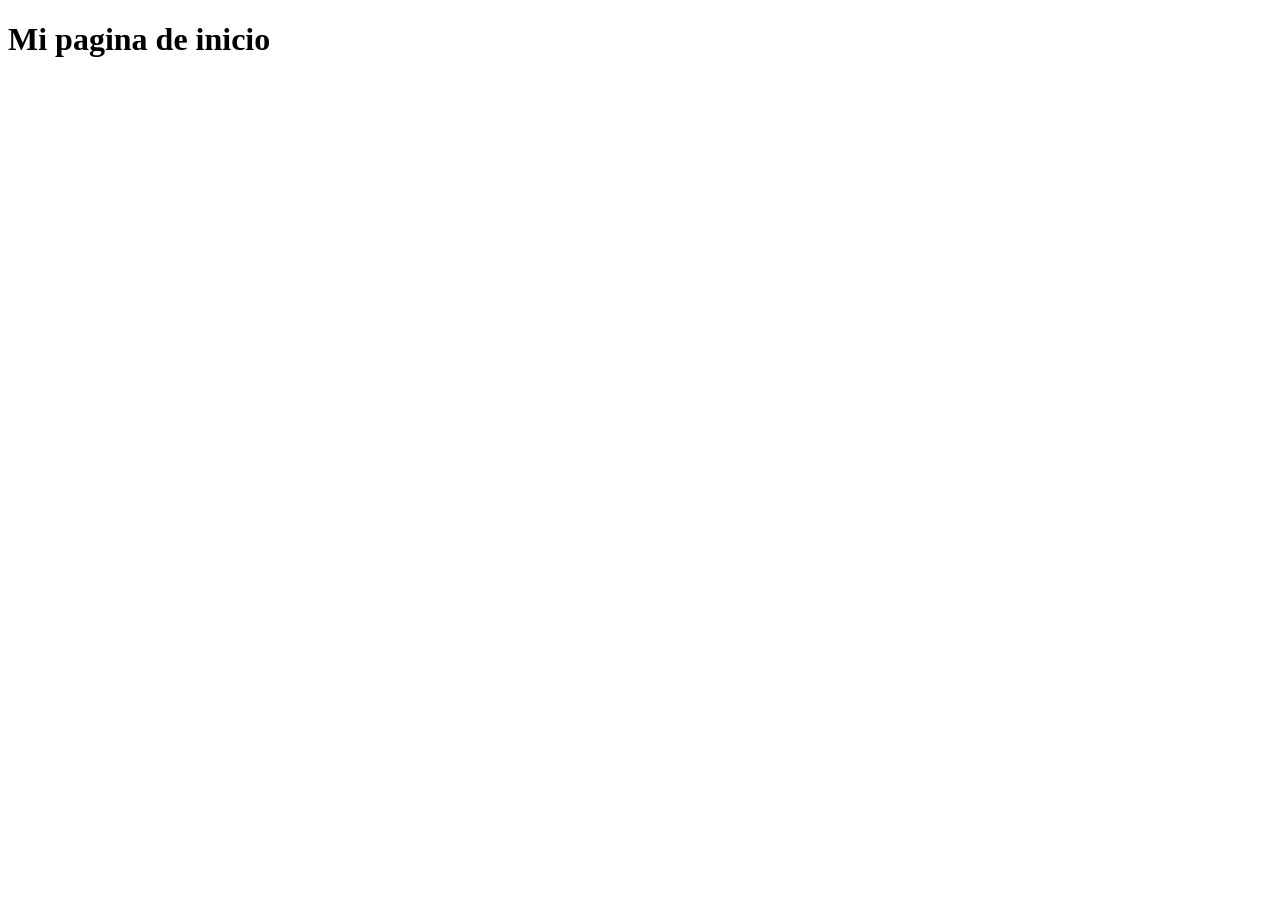
<file: index.html>
<!DOCTYPE html>
<html lang="en">
<head>
    <meta charset="UTF-8">
    <meta name="viewport" content="width=device-width, initial-scale=1.0">
    <title>Document</title>
</head>
<body>
    <h1>Mi pagina de inicio</h1>
</body>
</html>
</file>
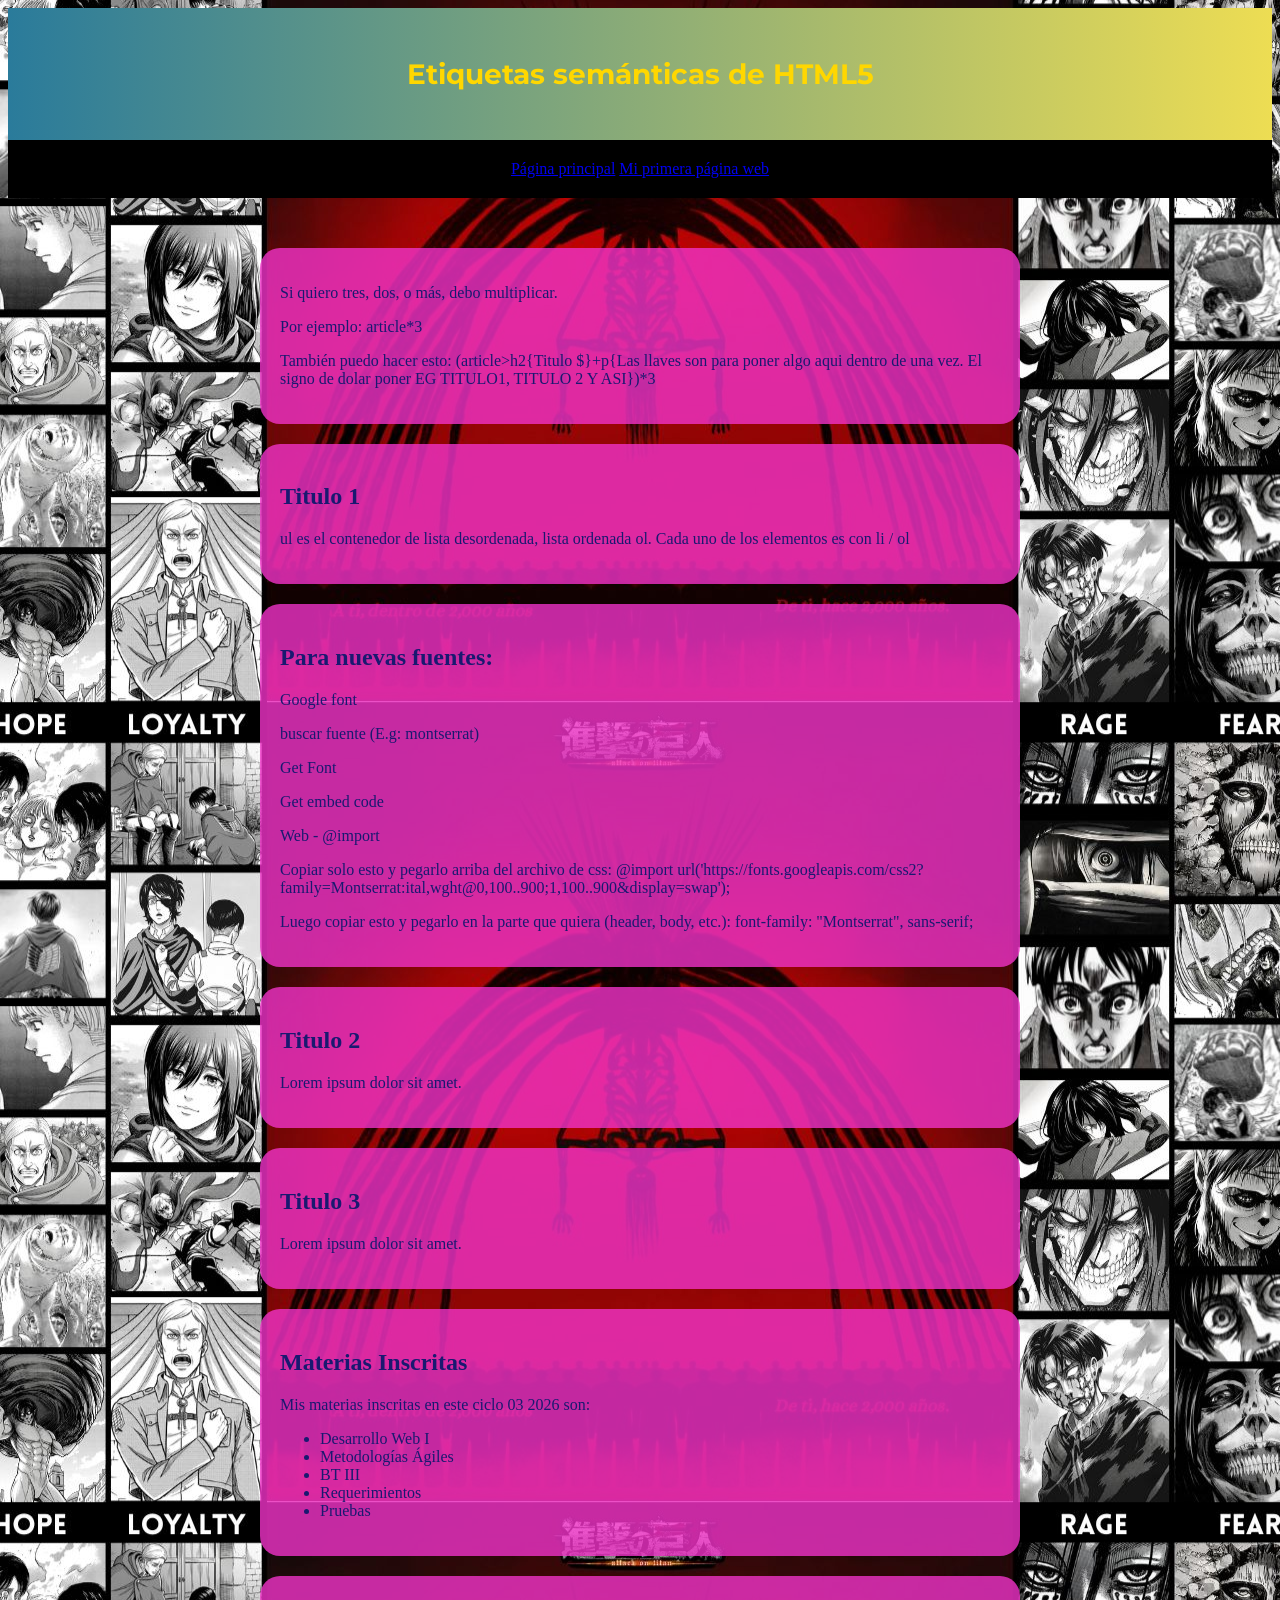
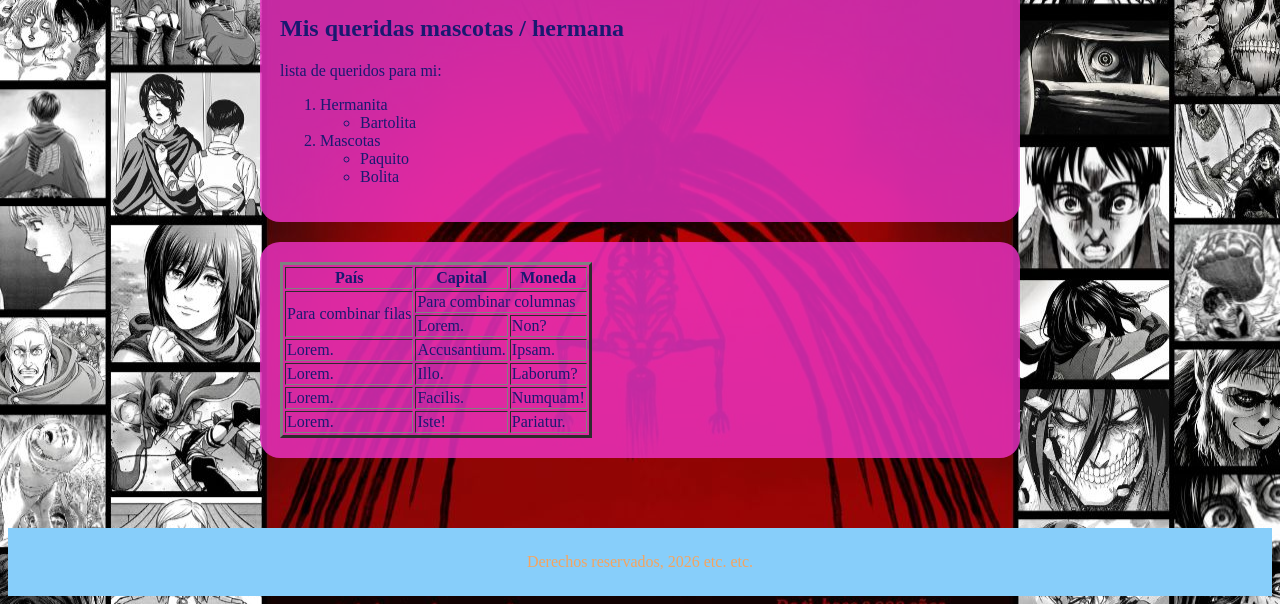
<file: Semana1/EstructuraSemántica.html>
<!DOCTYPE html>
<html lang="en">
<head>
    <meta charset="UTF-8">
    <meta name="viewport" content="width=device-width, initial-scale=1.0">
    <title>Estructura Semántica</title>
    <link rel="stylesheet" href="css/style.css">
</head>
<body>
    <header>
        <h1>Etiquetas semánticas de HTML5</h1>
    </header>
    <nav>
        <a href="#">Página principal</a>
        <a href="HolaMundo.html">Mi primera página web</a>
    </nav>
    <section class="container">
        <article>
            <p>Si quiero tres, dos, o más, debo multiplicar.</p>
            <p>Por ejemplo: article*3</p>
            <p>También puedo hacer esto: (article>h2{Titulo $}+p{Las llaves son para poner algo aqui dentro de una vez. El signo de dolar poner EG TITULO1, TITULO 2 Y ASI})*3</p>
        </article>
        <article>
            <h2>Titulo 1</h2>
            <p>ul es el contenedor de lista desordenada, lista ordenada ol. Cada uno de los elementos es con li / ol</p>
        </article>
        <article>
            <h2>Para nuevas fuentes:</h2>
            <p>Google font</p>
            <p></p>buscar fuente (E.g: montserrat)</p>
            <p>Get Font</p>
            <p>Get embed code</p>
            <p>Web - @import</p>
            <p>Copiar solo esto y pegarlo arriba del archivo de css: @import url('https://fonts.googleapis.com/css2?family=Montserrat:ital,wght@0,100..900;1,100..900&display=swap');</p>
            <p>Luego copiar esto y pegarlo en la parte que quiera (header, body, etc.): font-family: "Montserrat", sans-serif;</p>
            
            
        </article>
        <article>
            <h2>Titulo 2</h2>
            <p>Lorem ipsum dolor sit amet.</p>
        </article>
        <article>
            <h2>Titulo 3</h2>
            <p>Lorem ipsum dolor sit amet.</p>
        </article>
        <article>
            <h2>Materias Inscritas</h2>
            <p>Mis materias inscritas en este ciclo 03 2026 son:</p>
            <ul>
                <li>Desarrollo Web I</li>
                <li>Metodologías Ágiles</li>
                <li>BT III</li>
                <li>Requerimientos</li>
                <li>Pruebas</li>
            </ul>
        </article>
        <article>
            <h2>Mis queridas mascotas / hermana</h2>
            <p>lista de queridos para mi:</p>
            <ol>
                <li>Hermanita</li>
                <ul>
                    <li>Bartolita</li>
                </ul>
                <li>Mascotas</li>
                <ul>
                    <li>Paquito</li>
                    <li>Bolita</li>
                </ul>
            </ol>
        </article>
        <article>
            <table border="3">
                <tr>
                    <th>País</th>
                    <th>Capital</th>
                    <th>Moneda</th>
                <tr>
                    <td rowspan="2">Para combinar filas</td>
                    <td colspan="2">Para combinar columnas</td>
                </tr>
                <tr>
                    <td>Lorem.</td>
                    <td>Non?</td>
                </tr>
                <tr>
                    <td>Lorem.</td>
                    <td>Accusantium.</td>
                    <td>Ipsam.</td>
                </tr>
                <tr>
                    <td>Lorem.</td>
                    <td>Illo.</td>
                    <td>Laborum?</td>
                </tr>
                <tr>
                    <td>Lorem.</td>
                    <td>Facilis.</td>
                    <td>Numquam!</td>
                </tr>
                <tr>
                    <td>Lorem.</td>
                    <td>Iste!</td>
                    <td>Pariatur.</td>
                </tr>
            </table>
        </article>
    </section>
    <footer>
        Derechos reservados, 2026 etc. etc.
    </footer>
</body>
</html>
</file>
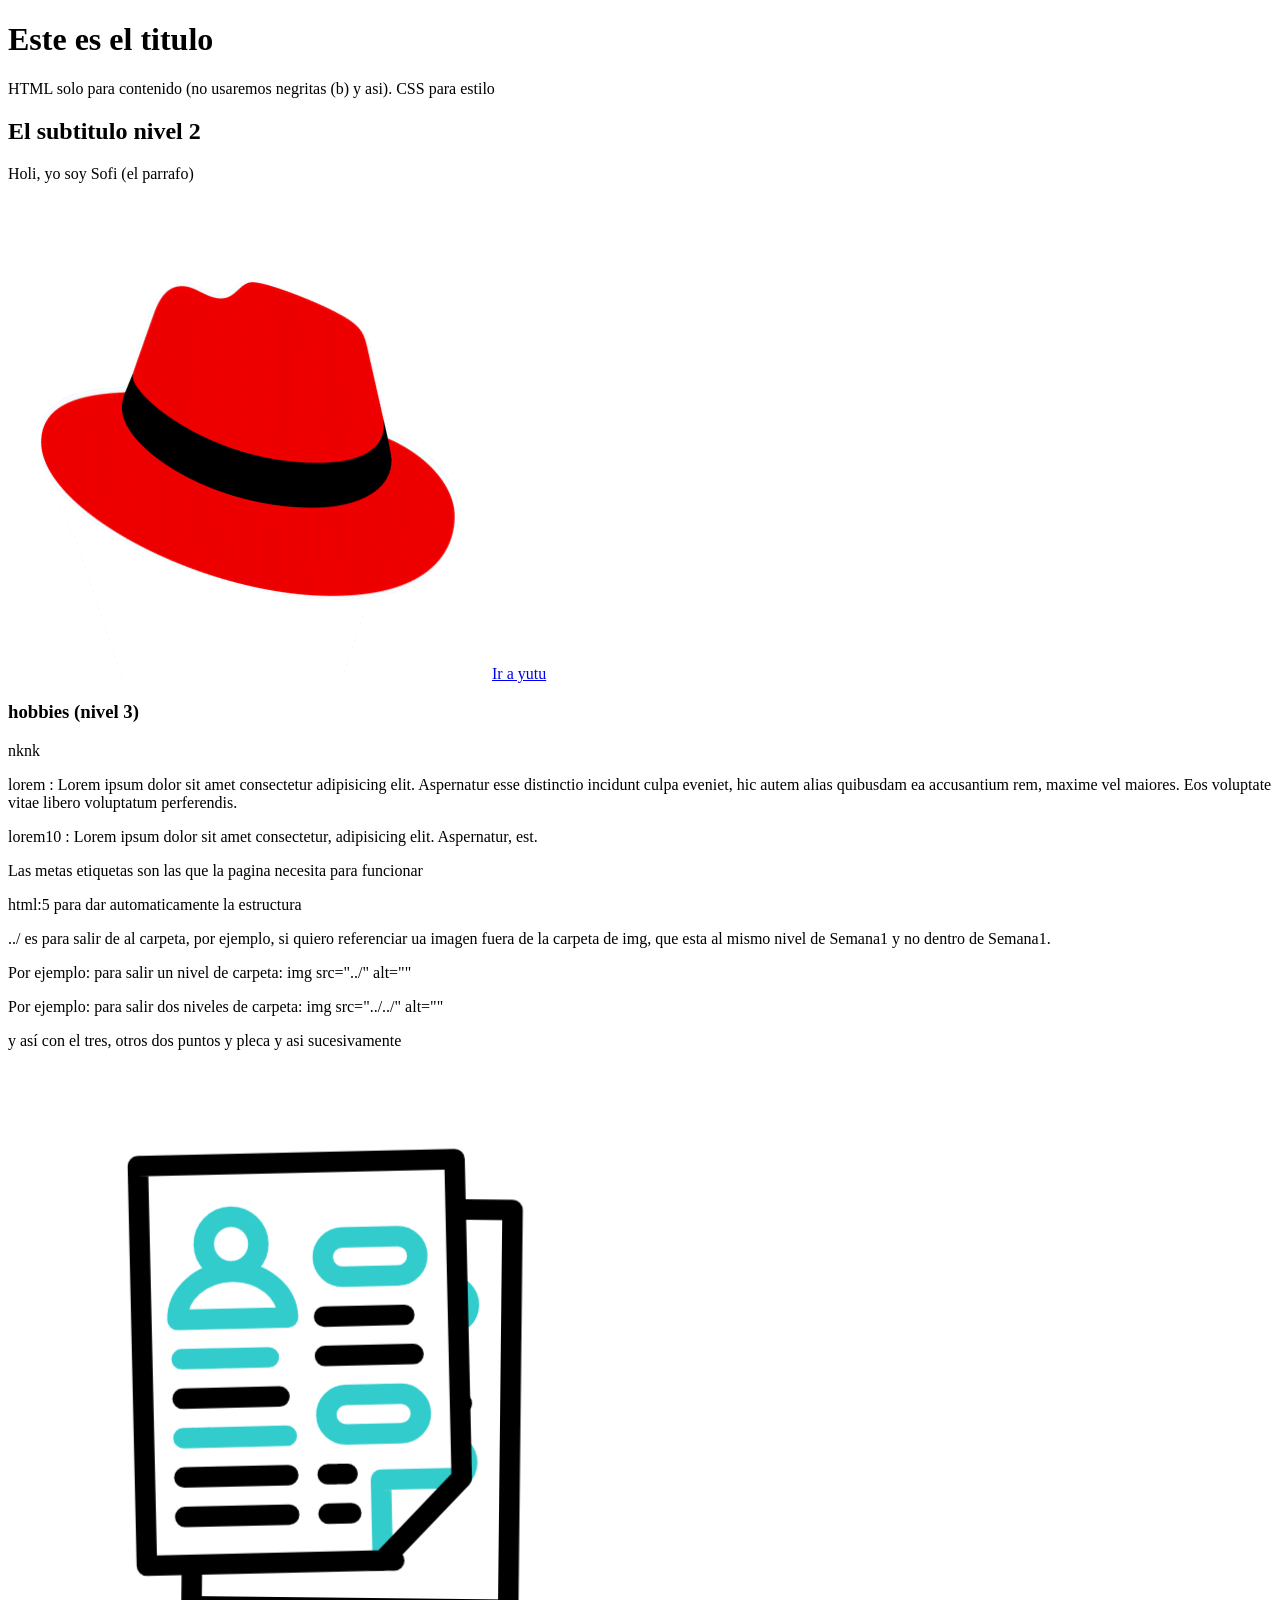
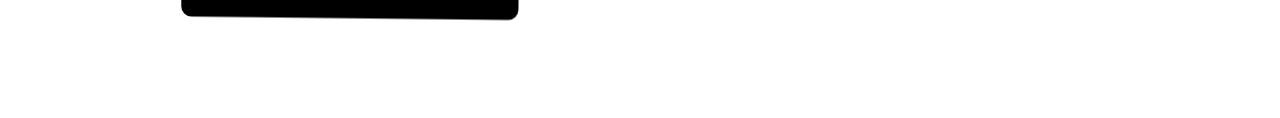
<file: Semana1/HolaMundo.html>
<!DOCTYPE html>
<html lang="en">
<head>
    <meta charset="UTF-8"> 
    <meta name="viewport" content="width=device-width, initial-scale=1.0">
    <title>Mi primera pagina web</title>
</head>
<body>
    <h1>Este es el titulo</h1>
    <p>HTML solo para contenido (no usaremos negritas (b) y asi). CSS para estilo</p>
    <div>
        <h2>El subtitulo nivel 2</h2>
        <p>Holi, yo soy Sofi (el parrafo)</p>
        <img src="img/RH.gif" alt="Imagen de RH (este es para describir la imagen en caso de que ya no se pueda mostrar la imagen, ya sea por cambio de ubicacion, etc.)">
        <a href="https://www.youtube.com/">Ir a yutu</a>
    </div>
    <div>
        <h3>hobbies (nivel 3)</h3>
        <p>nknk</p>
        <p>lorem : Lorem ipsum dolor sit amet consectetur adipisicing elit. Aspernatur esse distinctio incidunt culpa eveniet, hic autem alias quibusdam ea accusantium rem, maxime vel maiores. Eos voluptate vitae libero voluptatum perferendis.</p>
        <p>lorem10 : Lorem ipsum dolor sit amet consectetur, adipisicing elit. Aspernatur, est.</p>
        <p>Las metas etiquetas son las que la pagina necesita para funcionar</p>
        <p>html:5 para dar automaticamente la estructura</p>
        <p> ../ es para salir de al carpeta, por ejemplo, si quiero referenciar ua imagen fuera de la carpeta de img, que esta al mismo nivel de Semana1 y no dentro de Semana1.</p>
        <p>Por ejemplo: para salir un nivel de carpeta: img src="../" alt=""</p>
        <p>Por ejemplo: para salir dos niveles de carpeta: img src="../../" alt=""</p>
        <p>y así con el tres, otros dos puntos y pleca y asi sucesivamente</p>
        <img src="../Imagenes/customer.gif" alt="Imagen de customer">
        <!---<video src="videos/WIN_20260826_15_31_14_Pro.mp4" autoplay></video>-->
    </div>
</body>
</html>
</file>
<file: Semana1/css/style.css>
@import url('https://fonts.googleapis.com/css2?family=Montserrat:ital,wght@0,100..900;1,100..900&display=swap');
/* El selector universal (*{}) elige todo y a todo le aplica el stilo */
/*{
    border: 1px;
    border-style: dotted;
} Aqui aplica borde a todo */


body{
    background-image: url(../img/Diseño\ AoT.jpg);
    background-position: 50% 50%;
    background-color: cornflowerblue;
    color: midnightblue;
    font-family:Georgia, 'Times New Roman', Times, serif; /*Primera opcion (georgia) es la que escogo, si el usuario no tiene instalada esa, vamos a opción 2 (Times New Roman) y si no tiene ninguna opcion, Escoge la ultima opcion que solo es la familia*/
    line-height: 0.5 rem; /*Line height es el interlineado*/
}

header{
    background: #2A7B9B;
    background: linear-gradient(90deg,rgba(42, 123, 155, 1) 0%, rgba(237, 221, 83, 1) 100%);
    color:gold;
    text-align: center;
    padding: 30px ;/*Para darle un poco más de espacio entre el contenido del header y su cajita de color*/
}

header h1{font-family: "Montserrat", sans-serif; /*La fuente importada*/
    /* Ese header a la par del h1 dice que solo se aplique este stilo al h1 de header, y el resto no importan*/
    font-size: 28px;
}

nav{
    background-color: black;
    color: white;
    text-align: center;
    padding: 20px;
}

.container{ /* Para darle formato a los que tengan la clase container*/
    max-width: 760px;
    padding: 20px; /* Espacio interno */
    margin: 30px auto; /* Espacio externo */
}

.container article{ /*Elije a los article que están dentro de container*/
    background-color: rgba(240, 50, 200,0.8);
    padding: 20px;
    margin-bottom: 20px; 
    border-radius: 20px;
}

footer{
    background-color: lightskyblue;
    color:sandybrown;
    text-align: center;
    padding: 25px;
}
</file>
